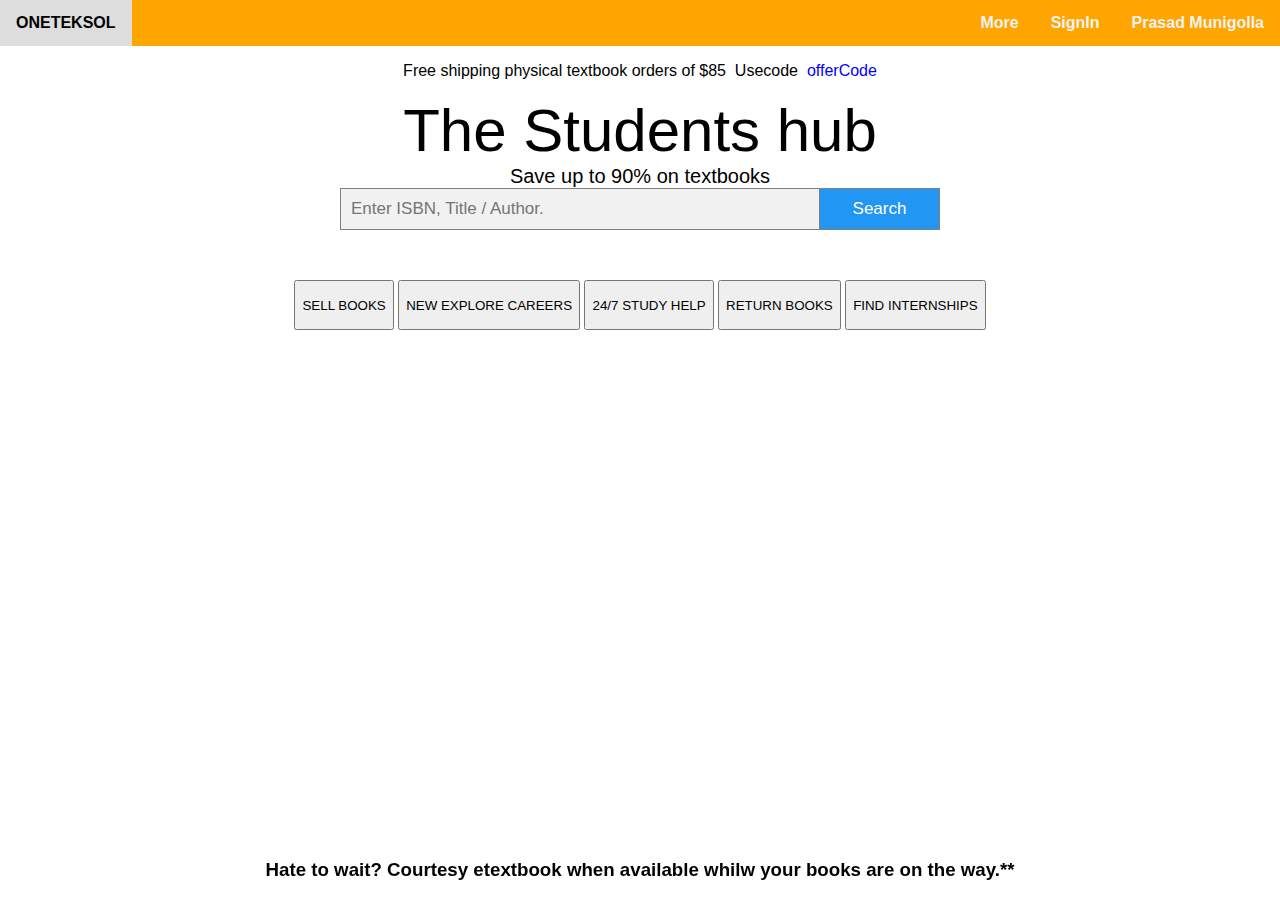
<file: assignment-1/test_template_one.html>
<!DOCTYPE html>
<head>
<title>ASSIGNMENT ONE</title>
<style>
* {
  box-sizing: border-box;
  font-family: Arial, Helvetica, sans-serif;
}

body {
  margin: 0;
  font-family: Arial, Helvetica, sans-serif;
}

.topnav {
  overflow: hidden;
  background-color: orange;
}
.topnav a {
  float: left;
  display: block;
  color: #f2f2f2;
  text-align: center;
  padding: 14px 16px;
  text-decoration: none;
}
.topnav a:hover {
  background-color: #ddd;
  color: black;
}
.content {
  background-color: #ddd;
  padding: 10px;
  height: 200px;
}
form.example input[type=text] {
  padding: 10px;
  font-size: 17px;
  border: 1px solid grey;
  float: left;
  width: 80%;
  background: #f1f1f1;
}

form.example button {
  float: left;
  width: 20%;
  padding: 10px;
  background: #2196F3;
  color: white;
  font-size: 17px;
  border: 1px solid grey;
  border-left: none;
  cursor: pointer;
}

form.example button:hover {
  background:yellow;
}

form.example::after {
  content: "";
  clear: both;
  display: table;
}

.maindiv{
   background-image: url('C:/Users/PRASSU/Desktop/assignment-1/images/research.JPG');
   background-repeat: repeat-y;
   height:600px;
   
}

button:hover {background-color: orange}

.footer {
  position: fixed;
  left: 0;
  bottom: 0;
  width: 100%;
  background-color: transparent;
  color: black;
  text-align: center;
}



</style>
</head>
<body>

<div class="topnav">
  <a href="#"><b>ONETEKSOL</b></a>
    <a href="#" style="float: right;"><b>Prasad Munigolla</b></a>
    <a href="#" style="float: right;"><b>SignIn</b></a>
    <a href="#" style="float: right;"><b>More</b></a>
</div>
<div>
    <p style="text-align: center;"><span>Free shipping physical textbook orders of $85</span> &nbsp;<span>Usecode</span> &nbsp;<span style="color: blue;">offerCode</span> </p>
  </div>

  <div class="maindiv">
    <div  style="text-align:center; font-size: 60px;">The Students hub </div>
    <div style="text-align:center; font-size: 20px;">Save up to 90% on textbooks</div>
    <div></div>
    <div>
    <form class="example" action="/action_page.php" style="margin:auto;max-width:600px">
       <input type="text" placeholder="Enter ISBN, Title / Author." name="search2">
       <button type="submit">Search</button>
     </form>
    </div>
    
    <p style="text-align: center;color: white;">21-day satisfaction quarantee, 14 days for eTextbooks</p>

  <div style="text-align: center;">   
    <button style="height: 50px;">SELL BOOKS</button>
    <button style="height: 50px;">NEW EXPLORE CAREERS</button>
    <button style="height: 50px;">24/7 STUDY HELP</button>
    <button style="height: 50px;">RETURN BOOKS</button>
    <button style="height: 50px;">FIND INTERNSHIPS</button>
  </div>

  <div></div>
 
<div class="footer">
  <p><h3><b>Hate to wait? Courtesy etextbook when available whilw your books are on the way.**</b></h3></p>
</div>
</div>
</body>
</html>
</file>
